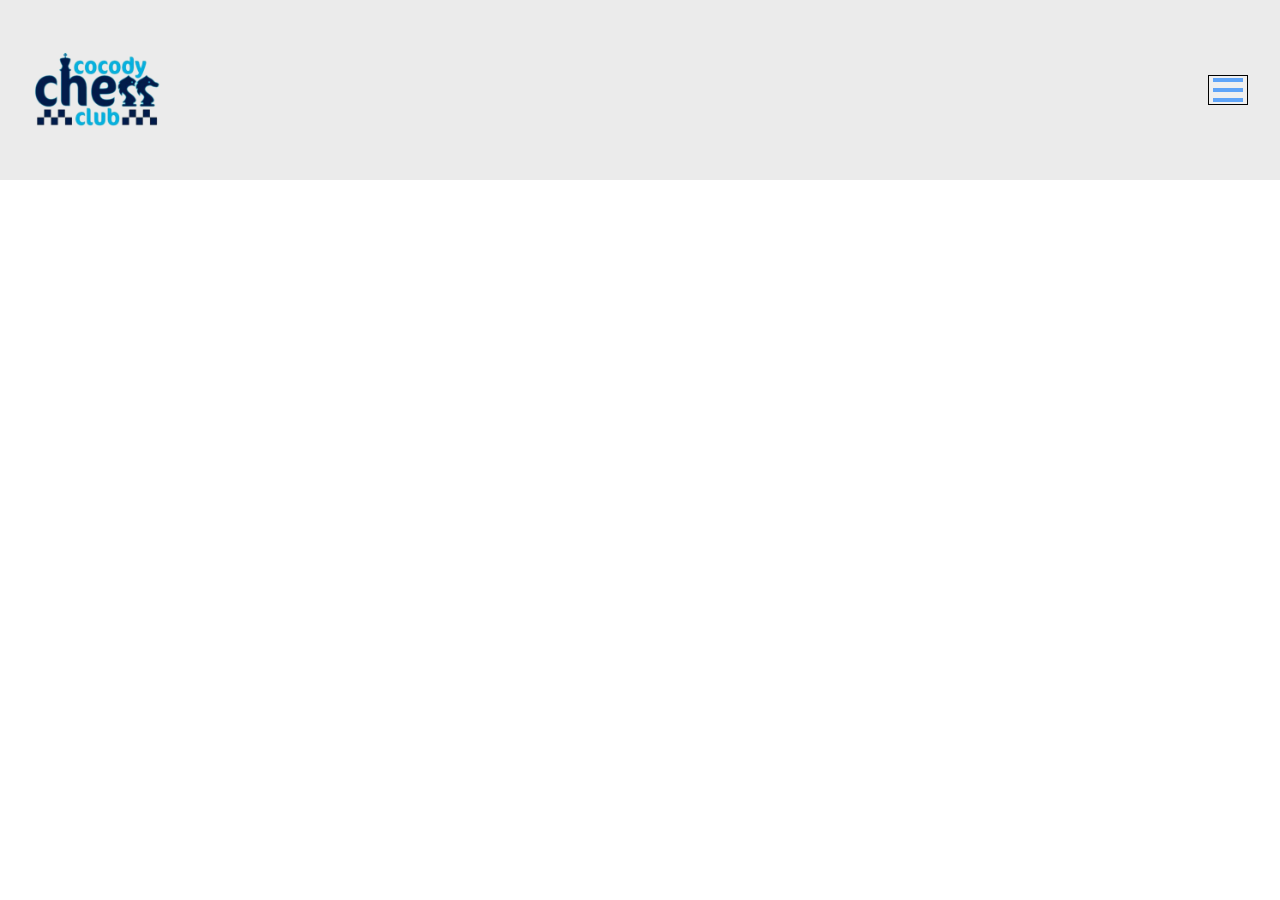
<file: calendrier.html>
<!DOCTYPE html>
<html lang="fr">

<head>
    <meta charset="UTF-8" />
    <meta name="viewport" content="width=device-width, initial-scale=1.0" />
    <link rel="stylesheet" href="style/style-global.css" />
    <title>Cocody Chess Club</title>
</head>

<body>
   <  <nav class="burger-menu">
        <a href="index.html">Accueil</a>
        <a href="membre.html">adhérer</a>
        <a href="calendrier.html">calendrier</a>
        <a href="formation.html">formation</a>
        <a href="gallerie.html">Gallerie</a>
        <a href="contacts.html">Contacts</a>
    </nav>
    <header class="header">
        <img src="img/cocody-club-logo-sf.png" alt="" class="logo-ccc" />

        <!-- <h1 class="title-header">COCODY CHESS CLUB</h1>     -->

        <!-- <nav class="nav-social">
                <a href=""><img src="icone/facebook.png" alt="facebook de Cocody Chess Club" /></a>
                <a href=""><img src="icone/instagram.png" alt="instagram de Cocody Chess Club" /></a>
                <a href=""><img src="icone/youtube.png" alt="youtube de Cocody Chess Club" /></a>
            </nav> -->



        <button type="button" aria-label="button toggle burger-menu" class="burger-button">
            <span class="line l1"></span>
            <span class="line l2"></span>
            <span class="line l3"></span>
        </button>
    </header>
 

    <script src="app/app.js"></script>
</body>

</html>
</file>
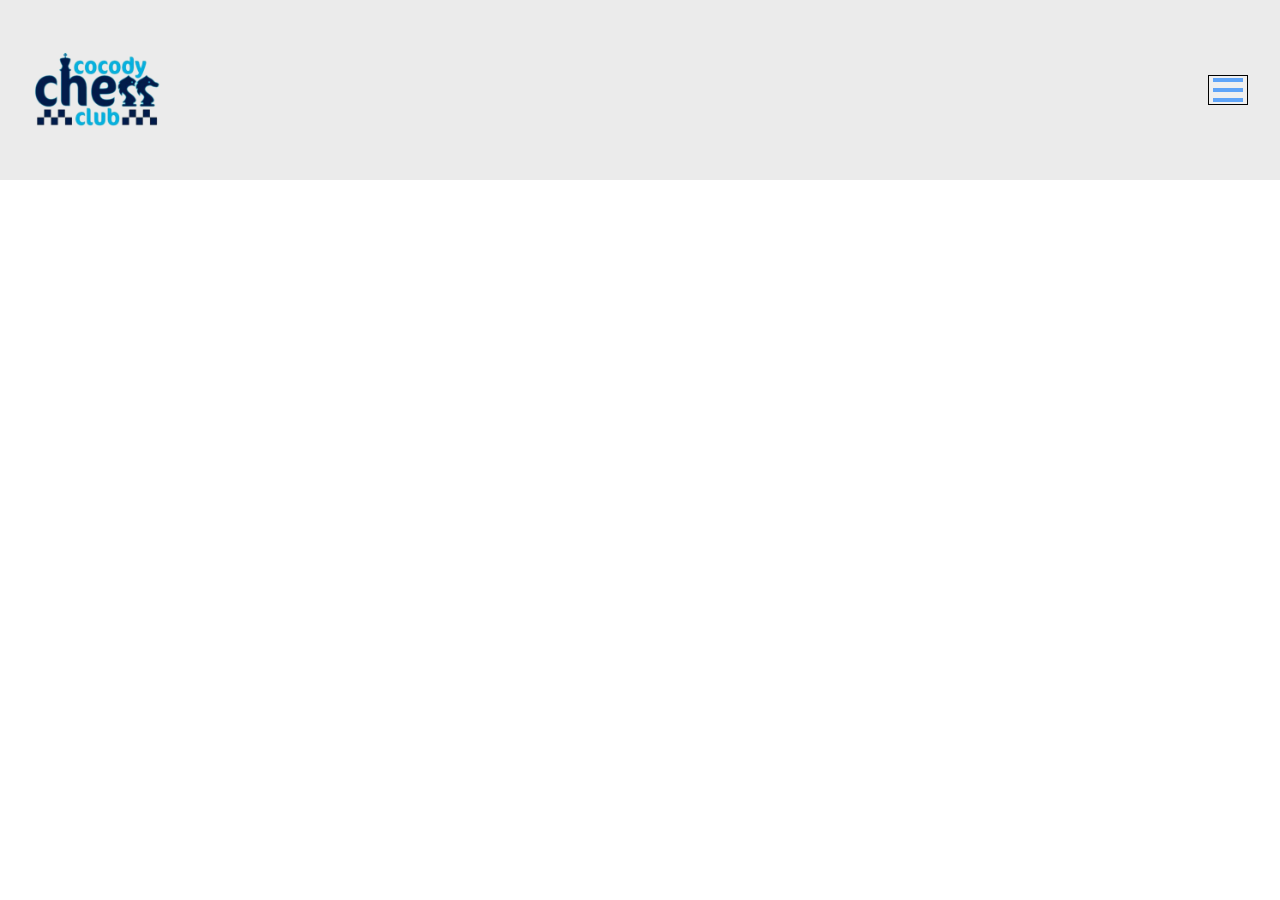
<file: contacts.html>
<!DOCTYPE html>
<html lang="fr">

<head>
    <meta charset="UTF-8" />
    <meta name="viewport" content="width=device-width, initial-scale=1.0" />
    <link rel="stylesheet" href="style/style-global.css" />
    <title>Cocody Chess Club</title>
</head>

<body>
 <  <nav class="burger-menu">
        <a href="index.html">Accueil</a>
        <a href="membre.html">adhérer</a>
        <a href="calendrier.html">calendrier</a>
        <a href="formation.html">formation</a>
        <a href="gallerie.html">Gallerie</a>
        <a href="contacts.html">Contacts</a>
    </nav>
    <header class="header">
        <img src="img/cocody-club-logo-sf.png" alt="" class="logo-ccc" />

        <!-- <h1 class="title-header">COCODY CHESS CLUB</h1>     -->

        <!-- <nav class="nav-social">
                <a href=""><img src="icone/facebook.png" alt="facebook de Cocody Chess Club" /></a>
                <a href=""><img src="icone/instagram.png" alt="instagram de Cocody Chess Club" /></a>
                <a href=""><img src="icone/youtube.png" alt="youtube de Cocody Chess Club" /></a>
            </nav> -->



        <button type="button" aria-label="button toggle burger-menu" class="burger-button">
            <span class="line l1"></span>
            <span class="line l2"></span>
            <span class="line l3"></span>
        </button>
    </header>
 

    <script src="app/app.js"></script>
</body>

</html>
</file>
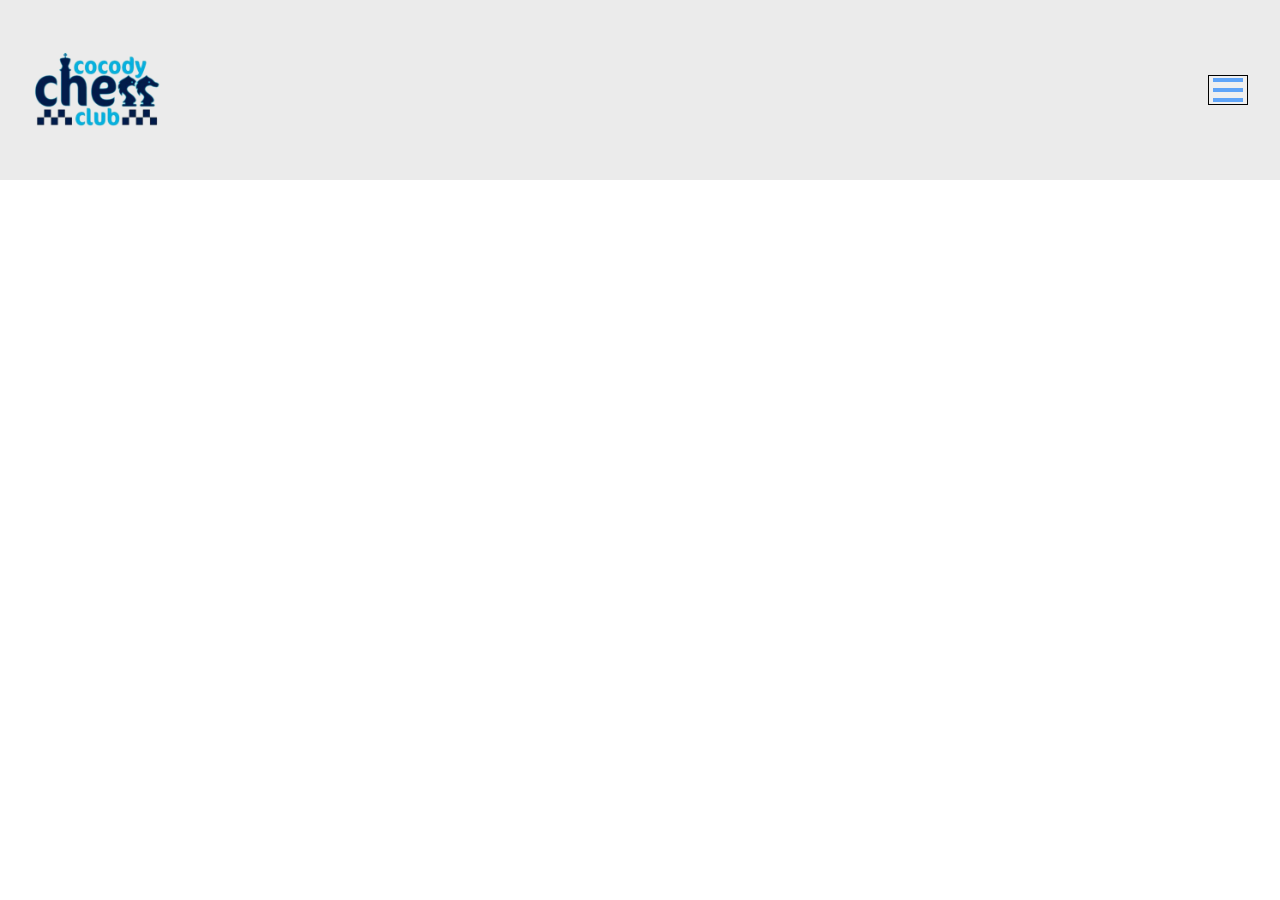
<file: formation.html>
<!DOCTYPE html>
<html lang="fr">

<head>
    <meta charset="UTF-8" />
    <meta name="viewport" content="width=device-width, initial-scale=1.0" />
    <link rel="stylesheet" href="style/style-global.css" />
    <title>Cocody Chess Club</title>
</head>

<body>
  <  <nav class="burger-menu">
        <a href="index.html">Accueil</a>
        <a href="membre.html">adhérer</a>
        <a href="calendrier.html">calendrier</a>
        <a href="formation.html">formation</a>
        <a href="gallerie.html">Gallerie</a>
        <a href="contacts.html">Contacts</a>
    </nav>
    <header class="header">
        <img src="img/cocody-club-logo-sf.png" alt="" class="logo-ccc" />

        <!-- <h1 class="title-header">COCODY CHESS CLUB</h1>     -->

        <!-- <nav class="nav-social">
                <a href=""><img src="icone/facebook.png" alt="facebook de Cocody Chess Club" /></a>
                <a href=""><img src="icone/instagram.png" alt="instagram de Cocody Chess Club" /></a>
                <a href=""><img src="icone/youtube.png" alt="youtube de Cocody Chess Club" /></a>
            </nav> -->



        <button type="button" aria-label="button toggle burger-menu" class="burger-button">
            <span class="line l1"></span>
            <span class="line l2"></span>
            <span class="line l3"></span>
        </button>
    </header>
 

    <script src="app/app.js"></script>
</body>

</html>
</file>
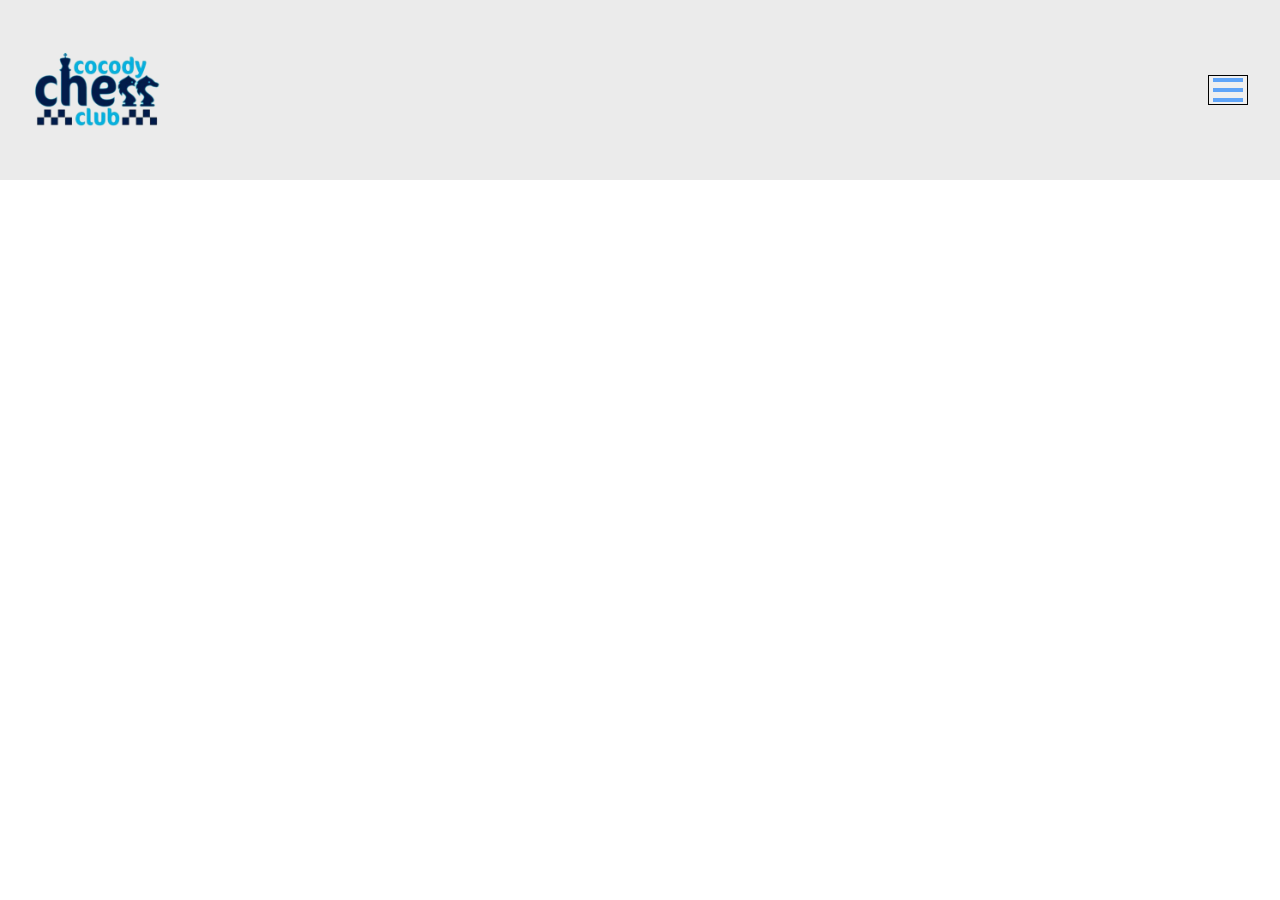
<file: membre.html>
<!DOCTYPE html>
<html lang="fr">

<head>
    <meta charset="UTF-8" />
    <meta name="viewport" content="width=device-width, initial-scale=1.0" />
    <link rel="stylesheet" href="style/style-global.css" />
    <title>Cocody Chess Club</title>
</head>

<body>
<  <nav class="burger-menu">
        <a href="index.html">Accueil</a>
        <a href="membre.html">adhérer</a>
        <a href="calendrier.html">calendrier</a>
        <a href="formation.html">formation</a>
        <a href="gallerie.html">Gallerie</a>
        <a href="contacts.html">Contacts</a>
    </nav>
    <header class="header">
        <img src="img/cocody-club-logo-sf.png" alt="" class="logo-ccc" />

        <!-- <h1 class="title-header">COCODY CHESS CLUB</h1>     -->

        <!-- <nav class="nav-social">
                <a href=""><img src="icone/facebook.png" alt="facebook de Cocody Chess Club" /></a>
                <a href=""><img src="icone/instagram.png" alt="instagram de Cocody Chess Club" /></a>
                <a href=""><img src="icone/youtube.png" alt="youtube de Cocody Chess Club" /></a>
            </nav> -->



        <button type="button" aria-label="button toggle burger-menu" class="burger-button">
            <span class="line l1"></span>
            <span class="line l2"></span>
            <span class="line l3"></span>
        </button>
    </header>

    <script src="app/app.js"></script>
</body>

</html>
</file>
<file: style/style-global.css>
@import url('https://fonts.googleapis.com/css2?family=Playwrite+FR+Moderne:wght@100..400&display=swap');

*,::after,::before{
    box-sizing: border-box;
    margin: 0;
    padding: 0;
}

html, body{
    font-family: Arial, Helvetica, sans-serif;
    font-size: 12px;
    color: black;
}

/*Style du header*/

.header{
    background-color: rgb(235, 235, 235);
    height: 20vh;
    width: 100vw;
    display: flex;
    align-items: center;
    justify-content: space-between;
    padding: 0 1rem;
    position: fixed;
    z-index:40;
    top: 0;
    left: 0;
    right: 0;
}

.header .logo-ccc{
display: block;
width: 15rem;
}

.header .title-header{
    font-weight: bold;
    font-family: "Playwrite FR Moderne", cursive;
}

.header .nav-social{
    height: 100%;
    display: flex;
    align-items: center;
    flex-direction: row;
}
.nav-social a{
    display: block;
    padding: 0 1rem;
}
.nav-social img{
    width: 2rem;
}

/* Style du menu Hamburger */

.burger-button{
    display: flex;
    justify-content: center;
    align-items: center;
    border: none;
    width: 40px;
    height: 30px;
    z-index: 40;
    position: relative;
    border: 1px solid black;
    padding: 5px;
    cursor: pointer;
    margin-right: 20px;
   }

.burger-button span.line{
    display: block;
    position: absolute;
    width: 80%;
    height: 4px;
    background-color: #5fa4f8;
    transition: transform 0.3s ease-out, 
    opacity 0.1s ease-out;
  
}


span.l1{
transform: translateY(-10px);
}

span.l3{
    transform: translateY(10px);
}

.burger-button.active span.l1{
    transform: translateY(0) rotate(-315deg);
}

.burger-button.active span.l2{
    opacity: 0;
}

.burger-button.active span.l3{
    transform: translateY(0) rotate(315deg);
}

.burger-menu{
    position: fixed;
    display: flex;
    flex-direction: column;
    align-items: center;
    justify-content: space-around;
    width: 40vw;
    height: 80vh;
    bottom: 0;
    right: 0;
    background-color: #333;
    z-index: 30;
    transform: translateX(40vw);
    transition: transform 0.3s cubic-bezier(0.47, 0, 0.745, 0.715);
}

.burger-menu.active{
    transform: translateX(0);
  
}

.burger-menu a{
text-decoration: none;
color: #5fa4f8;
font-weight: bold;
}


/*Articles*/
.articles {
    margin-top: 20vh;
    display: flex;
    flex-direction: column;
    align-items: center;
}

.article {
    width: 90%;
    margin-top: 1rem;
    background-color: #e2e2e2;
    padding: 20px;
    border-radius: 8px;
    box-shadow: 0 2px 4px rgba(0, 0, 0, 0.1);
    display: flex;
    flex-direction: column;  
}

.title-article {
    margin: 0 0 10px;
    font-size: 1.5em;
    color: #333;
}

.date-article {
    margin: 0 0 15px;
    font-size: 0.9em;
    color: #888;
}

.media-article img,
.media-article video {
    margin-top: 0.7rem;
    display: block;
    width: 100%;
    max-height: 500px;
    border-radius: 8px;
        
}

.excerpt-article {
    font-size: 1em;
    color: #666;
}
</file>
